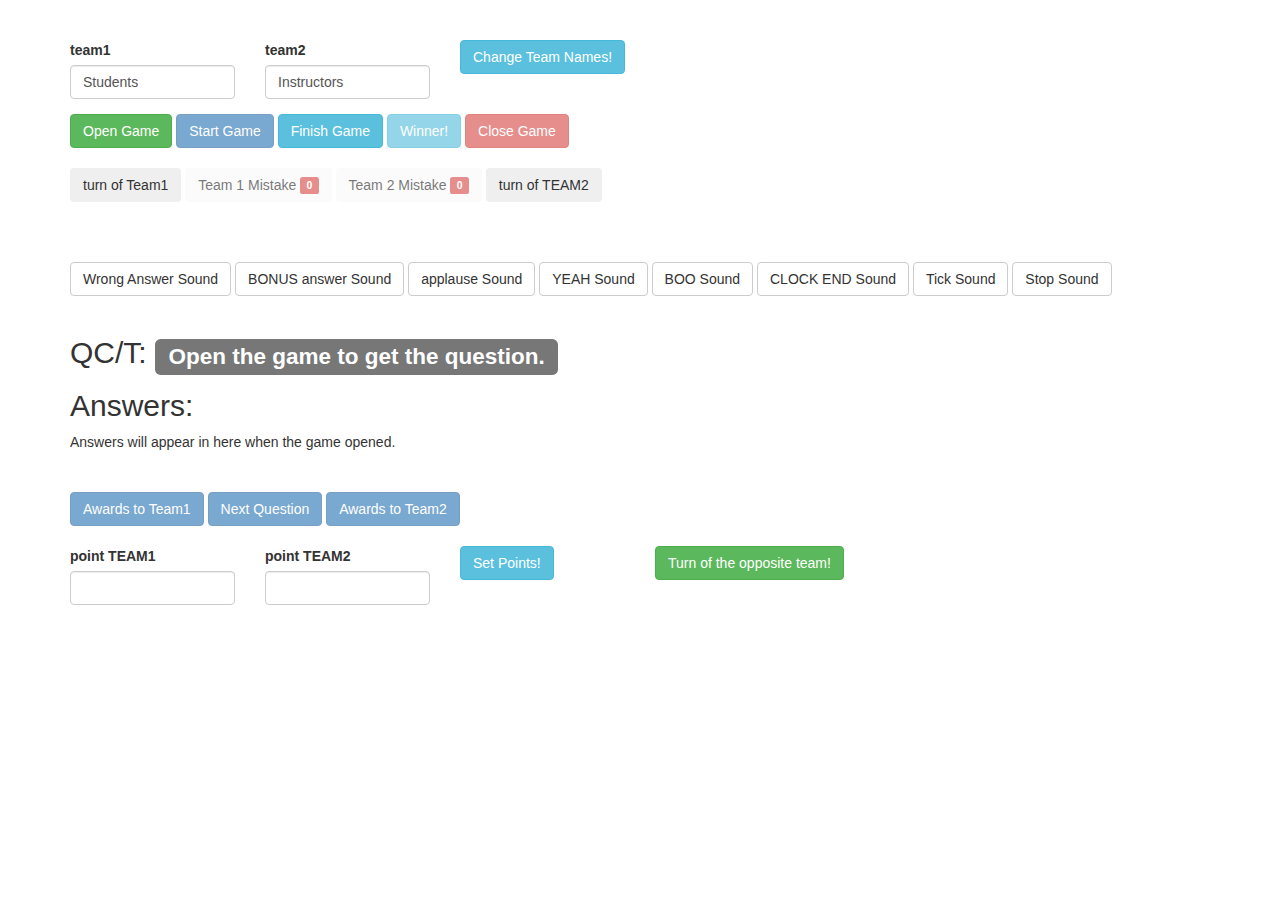
<file: index.html>
<head>
    <title>Teacher Panel</title>
    <meta charset="utf-8">
    <meta http-equiv="X-UA-Compatible" content="IE=edge">
    <meta name="viewport" content="width=device-width, initial-scale=1">
    <link href="panel/css/bootstrap.min.css" rel="stylesheet">
    <link href="panel/css/style.css" rel="stylesheet">
    <script src="panel/js/panel.js"></script>
</head>

<body class="gameBoard">

    <BR />
    <BR />

    <div class="container">

		<div class="form-group row">
		  <div class="col-xs-2">
			<label for="ex1">team1</label>
			<input class="form-control" id="team1NAME" type="text" value="Students">
		  </div>
		  <div class="col-xs-2">
			<label for="ex1">team2</label>
			<input class="form-control" id="team2NAME" type="text" value="Instructors">
		  </div>
		  <div class="col-xs-2">
			<button id="buttonChangeName" type="button" class="btn btn-info" onclick="changeTeamNames();">Change Team Names!</button>
		  </div>
		</div>

        <button id="buttonOpen" type="button" class="btn btn-success" onclick="open_game_window();">Open Game</button>
        <button id="buttonStart" type="button" class="btn btn-primary" onclick="start_game();" disabled>Start Game</button>
        <button id="buttonFinish" type="button" class="btn btn-info" onclick="gameCompleted();">Finish Game</button>
        <button id="buttonWinner" type="button" class="btn btn-info" onclick="announceWinner();" disabled>Winner!</button>
        <button id="buttonClose" type="button" class="btn btn-danger" onclick="close_game_window();" disabled>Close Game</button>

		<BR />
        <BR />

        <button id="buttonTurnT1" type="button" class="btn" onclick="turnOfTeam('team1');">turn of Team1</button>
        <button id="buttonMistakeT1" type="button" class="btn" onclick="showMissPoint('1');" disabled>Team 1 Mistake <span id="misspoint1" class="label label-danger">0</span></button>
        <button id="buttonMistakeT2" type="button" class="btn" onclick="showMissPoint('2');" disabled>Team 2 Mistake <span id="misspoint2" class="label label-danger">0</span></button>
        <button id="buttonTurnT2" type="button" class="btn" onclick="turnOfTeam('team2');">turn of TEAM2</button>

        <BR /><BR />

        <BR /><BR />

        <button type="button" class="btn btn-default" onclick="play_sound('ff-strike.wav');">Wrong Answer Sound</button>
        <button type="button" class="btn btn-default" onclick="play_sound('dun.mp3');">BONUS answer Sound</button>
        <button type="button" class="btn btn-default" onclick="play_sound('applause.mp3');">applause Sound</button>
        <button type="button" class="btn btn-default" onclick="play_sound('yeah.mp3');">YEAH Sound</button>
        <button type="button" class="btn btn-default" onclick="play_sound('boo.mp3');">BOO Sound</button>
        <button type="button" class="btn btn-default" onclick="play_sound('clock.mp3');">CLOCK END Sound</button>
        <button type="button" class="btn btn-default" onclick="play_sound('ticking_clock_10sec.mp3');">Tick Sound</button>
        <button type="button" class="btn btn-default" onclick="pause_sound();">Stop Sound</button>

        <BR />
        <BR />


		<h2>Q<span id="currentQ">C</span>/<span id="totalQ">T</span>: <span id="question" class="label label-default">Open the game to get the question.</span></h2>

        <h2>Answers:</h2>

        <div id="answerInfo">
            Answers will appear in here when the game opened.
        </div>

        <table id="tableAnswers" class="table" style="display: none;">
            <thead>
                <tr>
                    <th>#</th>
                    <th>Answer</th>
                    <th>Point</th>
                </tr>
            </thead>
            <tbody>
            </tbody>
        </table>

        <BR />
        <BR />
		<button id="buttonAwardT1" type="button" class="btn btn-primary" onclick="calculatePoints('1');" disabled>Awards to Team1</button>
        <button id="buttonAwardT2" type="button" class="btn btn-primary" onclick="nextQuestion();" disabled>Next Question</button>
        <button id="buttonAwardT3" type="button" class="btn btn-primary" onclick="calculatePoints('2');" disabled>Awards to Team2</button>
		<BR />
        <BR />
		<div class="form-group row">
		  <div class="col-xs-2">
			<label for="ex1">point TEAM1</label>
			<input class="form-control" id="team1POINT" type="text" >
		  </div>
		  <div class="col-xs-2">
			<label for="ex1">point TEAM2</label>
			<input class="form-control" id="team2POINT" type="text" >
		  </div>
		  <div class="col-xs-2">
			<button id="buttonChangePOINT" type="button" class="btn btn-info" onclick="changeTeamPoint();">Set Points!</button>
		  </div>
		  <div class="col-xs-2">
			<button id="buttonTurnExchange" type="button" class="btn btn-success" onclick="changeTurn();">Turn of the opposite team!</button>
		  </div>
		</div>

    </div>

    <script src="panel/js/jquery.min.js"></script>
    <script src="panel/js/bootstrap.min.js"></script>
</body>
</file>
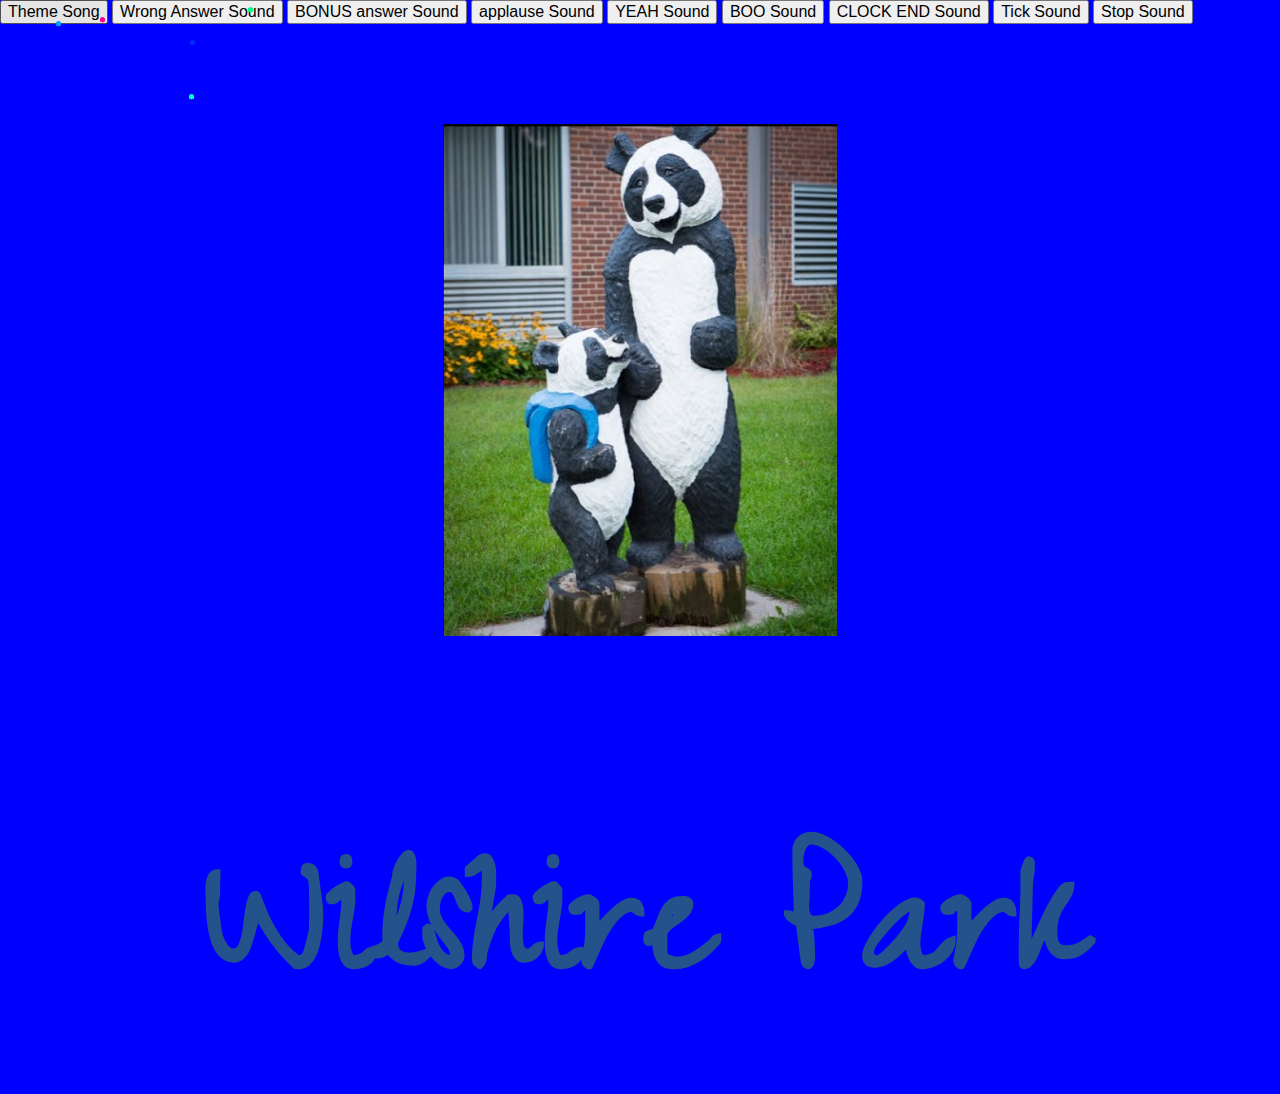
<file: game.html>
<!DOCTYPE html>
<html lang="en" >
<head>
	<meta charset="UTF-8">
	<title>Mr. L Feud</title>
<!--
    <link rel="stylesheet" href="https://cdnjs.cloudflare.com/ajax/libs/normalize/5.0.0/normalize.min.css">
-->
<link rel="stylesheet" href="css/normalize.min.css">
<link rel="stylesheet" href="css/style.css">
<link rel="stylesheet" href="css/css-fireworks.css">
<link href="https://fonts.googleapis.com/css?family=Zeyada" rel="stylesheet">
<style>
	h1#welcomePageInfo {
    font-size: 12em;
    margin-top: 0.67em;
    margin-bottom: 0.67em;
    margin-left: 0;
    margin-right: 0;
    font-weight: bold;
	font-family: 'Zeyada', cursive;
	color: #23538a;
	}

	h1#counter {
    font-size: 12em;
    margin-top: 0.67em;
    margin-bottom: 0.67em;
    margin-left: 0;
    margin-right: 0;
    font-weight: bold;
	font-family: 'Zeyada', cursive;
	color: #23538a;
	}
</style>
</head>
<body>
	<button type="button" class="btn btn-default" onclick="play_sound('ff_open.mp3');">Theme Song</button>
	<button type="button" class="btn btn-default" onclick="play_sound('ff-strike.wav');">Wrong Answer Sound</button>
	<button type="button" class="btn btn-default" onclick="play_sound('dun.mp3');">BONUS answer Sound</button>
	<button type="button" class="btn btn-default" onclick="play_sound('applause.mp3');">applause Sound</button>
	<button type="button" class="btn btn-default" onclick="play_sound('yeah.mp3');">YEAH Sound</button>
	<button type="button" class="btn btn-default" onclick="play_sound('boo.mp3');">BOO Sound</button>
	<button type="button" class="btn btn-default" onclick="play_sound('clock.mp3');">CLOCK END Sound</button>
	<button type="button" class="btn btn-default" onclick="play_sound('ticking_clock_10sec.mp3');">Tick Sound</button>
	<button type="button" class="btn btn-default" onclick="pause_sound();">Stop Sound</button>
<!--
<script src='https://code.jquery.com/jquery-2.2.4.min.js'></script>
<script src='https://cdnjs.cloudflare.com/ajax/libs/gsap/1.18.4/TweenMax.min.js'></script>
-->
	<div id="firework" class="pyro">
		<div class="before"></div>
		<div class="after"></div>
	</div>

	<div class="idc">
		<img id="idcLogo" src="pandas.jpg">
		<h1 id="welcomePageInfo" ><p>Wilshire Park</p> </h1>
		<h1 id="counter"></h1>
		<h1 id="winnerId" class="winner" >who is the winner???</h1>
	</div>

<script src='js/jquery-2.2.4.min.js'></script>
<script src='js/TweenMax.min.js'></script>
<script  src="js/index.js"></script>

</body>
</html>
</file>
<file: panel/css/style.css>
# Empty CSS file for your own CSS
</file>
<file: css/style.css>
html {
  height: 100%;
  width: 100%;

}

body {
  background: blue;
  background-attachment:fixed;
height:100%;
overflow: auto;
}

.idc{
	margin-top: 100px;
	text-align: center;
}

.idc .winner{
	-webkit-animation: flash linear 1s infinite;
	animation: flash linear 1s infinite;
}

.idc .winner {
	display: none;
	font-size: 65px;
	color: #2617c8;
	text-shadow: 0 0 15px #fff, 0 0 20px #fff, 0 0 25px #fff, 0 0 30px #7d2a2a, 0 0 35px #7d2a2a, 0 0 50px #7d2a2a, 0 0 60px #7d2a2a, 0 0 100px #7d2a2a;
}
@-webkit-keyframes flash {
	0% { opacity: 1; }
	50% { opacity: .1; }
	100% { opacity: 1; }
}
@keyframes flash {
	0% { opacity: 1; }
	50% { opacity: .1; }
	100% { opacity: 1; }
}
/* Pulse class and keyframe animation */
.pulseit{
	-webkit-animation: pulse linear .5s infinite;
	animation: pulse linear .5s infinite;
}
@-webkit-keyframes pulse {
	0% { width:200px; }
	50% { width:340px; }
	100% { width:200px; }
}
@keyframes pulse {
	0% { width:200px; }
	50% { width:340px; }
	100% { width:200px; }
}

.gameBoard .cardHolder>div,
.gameBoard .LBG {
  background: blue;
}

.gameBoard .cardHolder>div:empty,
.gameBoard .score,
.gameBoard .button,
.gameBoard .DBG {
  background: blue
}

.gameBoard {
  position: relative;
  font-family: helvetica, sans-serif;
  color: white;
  text-shadow: 1px 1px 3px rgba(0, 0, 0, 1);
  border: 5px solid #000000;
  text-align: center;
  padding: 150px;
  border-radius: 1%;
  max-width: 1000px;
  max-height: 800px;
  min-width: 305px;
  margin: auto;

  background: url('../panda_logo-trans.png') blue;
  background-size: 33px 35px;
  /*background: url('https://s3-us-west-2.amazonaws.com/s.cdpn.io/40041/bgFF.svg') #84151b;*/
  /*background: url('https://s3-us-west-2.amazonaws.com/s.cdpn.io/40041/bgFF.svg') #3a84c3;*/
  background-repeat: repeat;
  background-position: center center;
  -webkit-box-shadow: 0 1px 24px 1px rgba(0, 0, 0, 0.48);
  -moz-box-shadow: 0 1px 24px 1px rgba(0, 0, 0, 0.48);
  box-shadow: 0 1px 24px 1px rgba(0, 0, 0, 0.48);
}

.gameBoard .score {
  position: absolute;
  text-align: center;
  margin: auto;
  font-size: 45px;
  height: 50px;
  line-height: 50px;
  width: 75px;
  padding: 20px;
  border: 2px solid white;
  -webkit-box-shadow: inset 0 1px 24px 1px rgba(0, 0, 0, 0.48);
  -moz-box-shadow: inset 0 1px 24px 1px rgba(0, 0, 0, 0.48);
  box-shadow: inset 0 1px 24px 1px rgba(0, 0, 0, 0.48);
}
.gameBoard .score#boardScore {
  height: 75px;
  line-height: 75px;
  width: 125px;
  font-size: 65px;
  left: 0;
  right: 0;
  top: 20px;
}

.gameBoard .score#team1 {
  left: 10px;
  top: 0;
  bottom: 0;
}
.gameBoard .score#team2 {
  right: 10px;
  top: 0;
  bottom: 0;
}

.gameBoard .questionHolder {
  width: 94%;
  margin: auto;
  height: 100px;
  line-height: 100px;
  text-align: center;
  font-size: 30px;
  color: #003c7b;
  text-shadow: initial;
  text-align: center;
  border: 1px solid black;
  background: #deeeff;
  padding: 10px;
  margin-bottom: 15px;
  border: 1px solid black;
  -webkit-box-shadow: inset 0 1px 24px 1px rgba(0, 0, 0, 0.48);
  -moz-box-shadow: inset 0 1px 24px 1px rgba(0, 0, 0, 0.48);
  box-shadow: inset 0 1px 24px 1px rgba(0, 0, 0, 0.48);
}
.gameBoard .questionHolder span {
  display: inline-block;
  vertical-align: middle;
  line-height: normal;
}

.gameBoard .colHolder {
  background: black;
  padding: 4px;
}
.gameBoard .colHolder>div {
  display: block;
  width:100%;
  -webkit-box-shadow: 0 1px 24px 1px rgba(0, 0, 0, 0.48);
  -moz-box-shadow: 0 1px 24px 1px rgba(0, 0, 0, 0.48);
  box-shadow: 0 1px 24px 1px rgba(0, 0, 0, 0.48);
}
.gameBoard .cardHolder {
  display: inline-block;
  position: relative;
  vertical-align: top;
  height: 50px;
  margin: 4px;
  width: 95%;
  background: black;
  border: 4px solid white;
}
.gameBoard .cardHolder:not(.empty){
  cursor: pointer;
}
.gameBoard .cardHolder b {
  position: absolute;
  right: 0;
  width: 45px;
  text-align: center;
  border-left: 2px solid #003c7b;
}
.gameBoard .cardHolder span {
  margin: 10px;
}
.gameBoard .cardHolder>div {
  top: -2px;
  left: -2px;
  margin: 0px;
  padding: 0px;
  position: absolute;
  width: 100%;
  line-height: 100%;
  height: 100%;
  border: 2px solid #003c7b;
  line-height: 50px;
}
.gameBoard .cardHolder .back {
  font-size: 25px;
  text-align: left;
  height: 50px;
  line-height: 50px;
}
.gameBoard .cardHolder .back span {
  text-align: left;
  display: inline-block;
  vertical-align: middle;
  line-height: normal;
}
.gameBoard .cardHolder .front {
  text-align: center;
}
.gameBoard .cardHolder .front span {
  font-size: 30px;
  position: absolute;
  border-radius: 50%;
  line-height: 35px;
  height: 35px;
  width: 45px;
  left: 0;
  right: 0;
  top: 0;
  bottom: 0;
  display: block;
  margin: auto;
  border: 2px solid #003c7b;
}

.gameBoard .btnHolder{
  position: absolute;
  margin: auto;
  left:0;
  right:0;
  bottom:45px
}

.gameBoard .btnHolder .miss{
	background-color: red;

  visibility: hidden;
  display:inline-block;
  font-size: 20px;
  height:50px;
  line-height:50px;
  width:50px;
  border:3px solid white;
  -webkit-box-shadow: 0 1px 24px 1px rgba(0, 0, 0, 0.48);
  -moz-box-shadow: 0 1px 24px 1px rgba(0, 0, 0, 0.48);
  box-shadow: 0 1px 24px 1px rgba(0, 0, 0, 0.48);

}

.gameBoard .btnHolder .button{
  cursor: pointer;
  display:inline-block;
  font-size: 20px;
  margin:10px;
  height:50px;
  line-height:50px;
  width:175px;
  border:3px solid white;
  -webkit-box-shadow: 0 1px 24px 1px rgba(0, 0, 0, 0.48);
  -moz-box-shadow: 0 1px 24px 1px rgba(0, 0, 0, 0.48);
  box-shadow: 0 1px 24px 1px rgba(0, 0, 0, 0.48);
}
.gameBoard .btnHolder .button#awardTeam1{
  border-radius: 50px 0 0 50px;
}
.gameBoard .btnHolder .button#awardTeam2{
  border-radius: 0 50px 50px 0;
}

.diyak{
	color: #7d2a2a;
	left:0;
	right:0;
	bottom:0px;
	text-align: center;
	-webkit-animation: flash linear 5s infinite;
	animation: flash linear 5s infinite;
}

@media screen and (min-width: 780px) {
  .gameBoard .colHolder>div{
    display: inline-block;
    width:50%;
  }
}
</file>
<file: css/css-fireworks.css>
body {
  
  overflow: hidden; }

.pyro > .before, .pyro > .after {
  position: absolute;
  width: 5px;
  height: 5px;
  border-radius: 50%;
  box-shadow: -120px -218.66667px blue, 248px -16.66667px #00ff84, 190px 16.33333px #002bff, -113px -308.66667px #ff009d, -109px -287.66667px #ffb300, -50px -313.66667px #ff006e, 226px -31.66667px #ff4000, 180px -351.66667px #ff00d0, -12px -338.66667px #00f6ff, 220px -388.66667px #99ff00, -69px -27.66667px #ff0400, -111px -339.66667px #6200ff, 155px -237.66667px #00ddff, -152px -380.66667px #00ffd0, -50px -37.66667px #00ffdd, -95px -175.66667px #a6ff00, -88px 10.33333px #0d00ff, 112px -309.66667px #005eff, 69px -415.66667px #ff00a6, 168px -100.66667px #ff004c, -244px 24.33333px #ff6600, 97px -325.66667px #ff0066, -211px -182.66667px #00ffa2, 236px -126.66667px #b700ff, 140px -196.66667px #9000ff, 125px -175.66667px #00bbff, 118px -381.66667px #ff002f, 144px -111.66667px #ffae00, 36px -78.66667px #f600ff, -63px -196.66667px #c800ff, -218px -227.66667px #d4ff00, -134px -377.66667px #ea00ff, -36px -412.66667px #ff00d4, 209px -106.66667px #00fff2, 91px -278.66667px #000dff, -22px -191.66667px #9dff00, 139px -392.66667px #a6ff00, 56px -2.66667px #0099ff, -156px -276.66667px #ea00ff, -163px -233.66667px #00fffb, -238px -346.66667px #00ff73, 62px -363.66667px #0088ff, 244px -170.66667px #0062ff, 224px -142.66667px #b300ff, 141px -208.66667px #9000ff, 211px -285.66667px #ff6600, 181px -128.66667px #1e00ff, 90px -123.66667px #c800ff, 189px 70.33333px #00ffc8, -18px -383.66667px #00ff33, 100px -6.66667px #ff008c;
  -moz-animation: 1s bang ease-out infinite backwards, 1s gravity ease-in infinite backwards, 5s position linear infinite backwards;
  -webkit-animation: 1s bang ease-out infinite backwards, 1s gravity ease-in infinite backwards, 5s position linear infinite backwards;
  -o-animation: 1s bang ease-out infinite backwards, 1s gravity ease-in infinite backwards, 5s position linear infinite backwards;
  -ms-animation: 1s bang ease-out infinite backwards, 1s gravity ease-in infinite backwards, 5s position linear infinite backwards;
  animation: 1s bang ease-out infinite backwards, 1s gravity ease-in infinite backwards, 5s position linear infinite backwards; }

.pyro > .after {
  -moz-animation-delay: 1.25s, 1.25s, 1.25s;
  -webkit-animation-delay: 1.25s, 1.25s, 1.25s;
  -o-animation-delay: 1.25s, 1.25s, 1.25s;
  -ms-animation-delay: 1.25s, 1.25s, 1.25s;
  animation-delay: 1.25s, 1.25s, 1.25s;
  -moz-animation-duration: 1.25s, 1.25s, 6.25s;
  -webkit-animation-duration: 1.25s, 1.25s, 6.25s;
  -o-animation-duration: 1.25s, 1.25s, 6.25s;
  -ms-animation-duration: 1.25s, 1.25s, 6.25s;
  animation-duration: 1.25s, 1.25s, 6.25s; }

@-webkit-keyframes bang {
  from {
    box-shadow: 0 0 white, 0 0 white, 0 0 white, 0 0 white, 0 0 white, 0 0 white, 0 0 white, 0 0 white, 0 0 white, 0 0 white, 0 0 white, 0 0 white, 0 0 white, 0 0 white, 0 0 white, 0 0 white, 0 0 white, 0 0 white, 0 0 white, 0 0 white, 0 0 white, 0 0 white, 0 0 white, 0 0 white, 0 0 white, 0 0 white, 0 0 white, 0 0 white, 0 0 white, 0 0 white, 0 0 white, 0 0 white, 0 0 white, 0 0 white, 0 0 white, 0 0 white, 0 0 white, 0 0 white, 0 0 white, 0 0 white, 0 0 white, 0 0 white, 0 0 white, 0 0 white, 0 0 white, 0 0 white, 0 0 white, 0 0 white, 0 0 white, 0 0 white, 0 0 white; } }
@-moz-keyframes bang {
  from {
    box-shadow: 0 0 white, 0 0 white, 0 0 white, 0 0 white, 0 0 white, 0 0 white, 0 0 white, 0 0 white, 0 0 white, 0 0 white, 0 0 white, 0 0 white, 0 0 white, 0 0 white, 0 0 white, 0 0 white, 0 0 white, 0 0 white, 0 0 white, 0 0 white, 0 0 white, 0 0 white, 0 0 white, 0 0 white, 0 0 white, 0 0 white, 0 0 white, 0 0 white, 0 0 white, 0 0 white, 0 0 white, 0 0 white, 0 0 white, 0 0 white, 0 0 white, 0 0 white, 0 0 white, 0 0 white, 0 0 white, 0 0 white, 0 0 white, 0 0 white, 0 0 white, 0 0 white, 0 0 white, 0 0 white, 0 0 white, 0 0 white, 0 0 white, 0 0 white, 0 0 white; } }
@-o-keyframes bang {
  from {
    box-shadow: 0 0 white, 0 0 white, 0 0 white, 0 0 white, 0 0 white, 0 0 white, 0 0 white, 0 0 white, 0 0 white, 0 0 white, 0 0 white, 0 0 white, 0 0 white, 0 0 white, 0 0 white, 0 0 white, 0 0 white, 0 0 white, 0 0 white, 0 0 white, 0 0 white, 0 0 white, 0 0 white, 0 0 white, 0 0 white, 0 0 white, 0 0 white, 0 0 white, 0 0 white, 0 0 white, 0 0 white, 0 0 white, 0 0 white, 0 0 white, 0 0 white, 0 0 white, 0 0 white, 0 0 white, 0 0 white, 0 0 white, 0 0 white, 0 0 white, 0 0 white, 0 0 white, 0 0 white, 0 0 white, 0 0 white, 0 0 white, 0 0 white, 0 0 white, 0 0 white; } }
@-ms-keyframes bang {
  from {
    box-shadow: 0 0 white, 0 0 white, 0 0 white, 0 0 white, 0 0 white, 0 0 white, 0 0 white, 0 0 white, 0 0 white, 0 0 white, 0 0 white, 0 0 white, 0 0 white, 0 0 white, 0 0 white, 0 0 white, 0 0 white, 0 0 white, 0 0 white, 0 0 white, 0 0 white, 0 0 white, 0 0 white, 0 0 white, 0 0 white, 0 0 white, 0 0 white, 0 0 white, 0 0 white, 0 0 white, 0 0 white, 0 0 white, 0 0 white, 0 0 white, 0 0 white, 0 0 white, 0 0 white, 0 0 white, 0 0 white, 0 0 white, 0 0 white, 0 0 white, 0 0 white, 0 0 white, 0 0 white, 0 0 white, 0 0 white, 0 0 white, 0 0 white, 0 0 white, 0 0 white; } }
@keyframes bang {
  from {
    box-shadow: 0 0 white, 0 0 white, 0 0 white, 0 0 white, 0 0 white, 0 0 white, 0 0 white, 0 0 white, 0 0 white, 0 0 white, 0 0 white, 0 0 white, 0 0 white, 0 0 white, 0 0 white, 0 0 white, 0 0 white, 0 0 white, 0 0 white, 0 0 white, 0 0 white, 0 0 white, 0 0 white, 0 0 white, 0 0 white, 0 0 white, 0 0 white, 0 0 white, 0 0 white, 0 0 white, 0 0 white, 0 0 white, 0 0 white, 0 0 white, 0 0 white, 0 0 white, 0 0 white, 0 0 white, 0 0 white, 0 0 white, 0 0 white, 0 0 white, 0 0 white, 0 0 white, 0 0 white, 0 0 white, 0 0 white, 0 0 white, 0 0 white, 0 0 white, 0 0 white; } }
@-webkit-keyframes gravity {
  to {
    transform: translateY(200px);
    -moz-transform: translateY(200px);
    -webkit-transform: translateY(200px);
    -o-transform: translateY(200px);
    -ms-transform: translateY(200px);
    opacity: 0; } }
@-moz-keyframes gravity {
  to {
    transform: translateY(200px);
    -moz-transform: translateY(200px);
    -webkit-transform: translateY(200px);
    -o-transform: translateY(200px);
    -ms-transform: translateY(200px);
    opacity: 0; } }
@-o-keyframes gravity {
  to {
    transform: translateY(200px);
    -moz-transform: translateY(200px);
    -webkit-transform: translateY(200px);
    -o-transform: translateY(200px);
    -ms-transform: translateY(200px);
    opacity: 0; } }
@-ms-keyframes gravity {
  to {
    transform: translateY(200px);
    -moz-transform: translateY(200px);
    -webkit-transform: translateY(200px);
    -o-transform: translateY(200px);
    -ms-transform: translateY(200px);
    opacity: 0; } }
@keyframes gravity {
  to {
    transform: translateY(200px);
    -moz-transform: translateY(200px);
    -webkit-transform: translateY(200px);
    -o-transform: translateY(200px);
    -ms-transform: translateY(200px);
    opacity: 0; } }
@-webkit-keyframes position {
  0%, 19.9% {
    margin-top: 10%;
    margin-left: 40%; }

  20%, 39.9% {
    margin-top: 40%;
    margin-left: 30%; }

  40%, 59.9% {
    margin-top: 20%;
    margin-left: 70%; }

  60%, 79.9% {
    margin-top: 30%;
    margin-left: 20%; }

  80%, 99.9% {
    margin-top: 30%;
    margin-left: 80%; } }
@-moz-keyframes position {
  0%, 19.9% {
    margin-top: 10%;
    margin-left: 40%; }

  20%, 39.9% {
    margin-top: 40%;
    margin-left: 30%; }

  40%, 59.9% {
    margin-top: 20%;
    margin-left: 70%; }

  60%, 79.9% {
    margin-top: 30%;
    margin-left: 20%; }

  80%, 99.9% {
    margin-top: 30%;
    margin-left: 80%; } }
@-o-keyframes position {
  0%, 19.9% {
    margin-top: 10%;
    margin-left: 40%; }

  20%, 39.9% {
    margin-top: 40%;
    margin-left: 30%; }

  40%, 59.9% {
    margin-top: 20%;
    margin-left: 70%; }

  60%, 79.9% {
    margin-top: 30%;
    margin-left: 20%; }

  80%, 99.9% {
    margin-top: 30%;
    margin-left: 80%; } }
@-ms-keyframes position {
  0%, 19.9% {
    margin-top: 10%;
    margin-left: 40%; }

  20%, 39.9% {
    margin-top: 40%;
    margin-left: 30%; }

  40%, 59.9% {
    margin-top: 20%;
    margin-left: 70%; }

  60%, 79.9% {
    margin-top: 30%;
    margin-left: 20%; }

  80%, 99.9% {
    margin-top: 30%;
    margin-left: 80%; } }
@keyframes position {
  0%, 19.9% {
    margin-top: 10%;
    margin-left: 40%; }

  20%, 39.9% {
    margin-top: 40%;
    margin-left: 30%; }

  40%, 59.9% {
    margin-top: 20%;
    margin-left: 70%; }

  60%, 79.9% {
    margin-top: 30%;
    margin-left: 20%; }

  80%, 99.9% {
    margin-top: 30%;
    margin-left: 80%; } }
</file>
